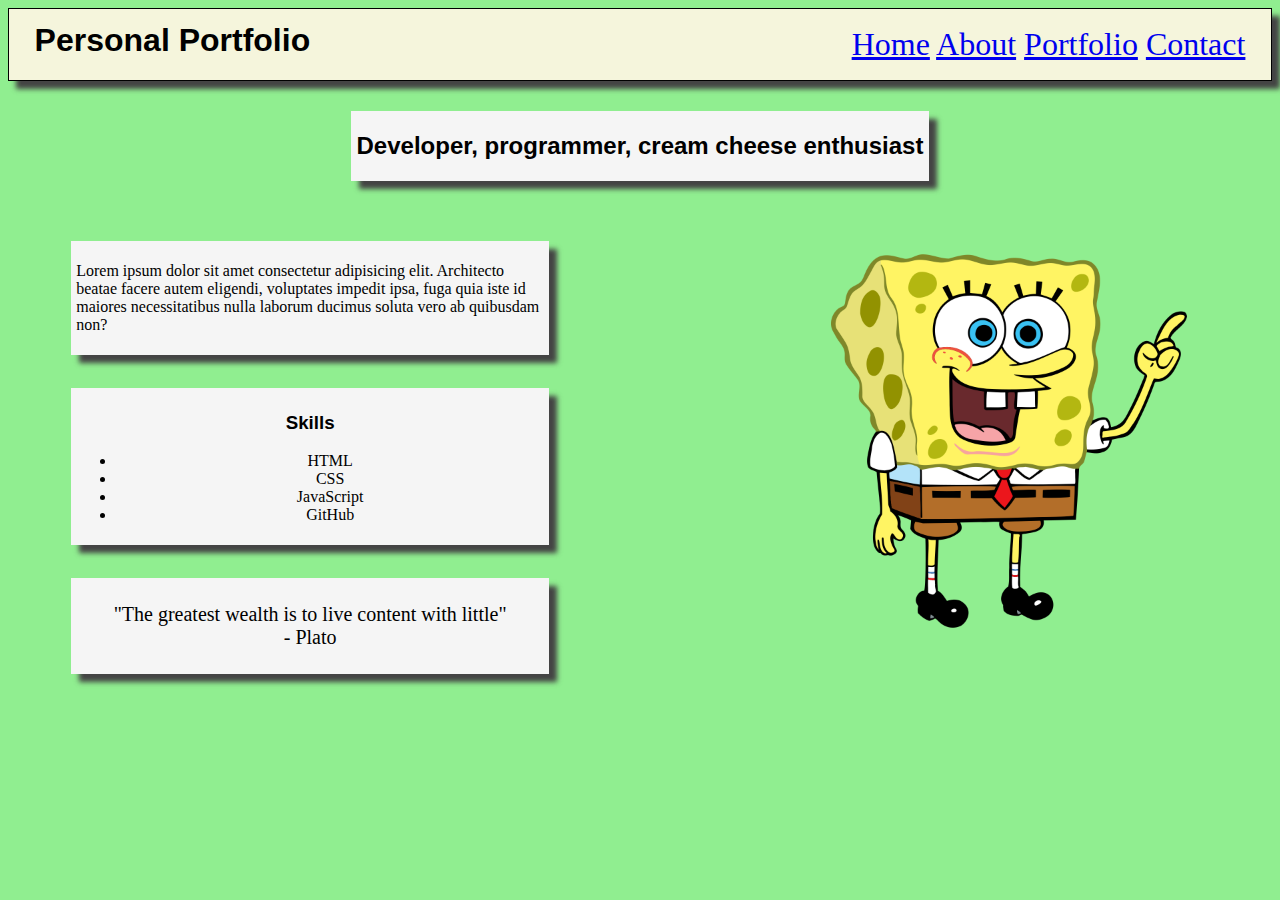
<file: index.html>
<!DOCTYPE html>
<html lang="en">
<head>
    <meta charset="UTF-8">
    <meta name="viewport" content="width=device-width, initial-scale=1.0">
    <link rel="stylesheet" href="style.css">
    <script src="script.js" defer></script>
    <title>Fernando's Portfolio</title>
</head>

<body>
    <header>
        <div><h1 id="mainh1">Personal Portfolio</h1></div>
        <div>
            <nav id="pagelink">
                <a href="index.html">Home</a>
                <a href="about.html">About</a>
                <a href="portfolio.html">Portfolio</a>
                <a href="contact.html">Contact</a>
            </nav>
        </div>
    </header>
    
    <div id="jobh2">
        <h2>Developer, programmer, cream cheese enthusiast</h2>
    </div>

    <main>
        <div class="cont">
            <div class="textleftcont">
                <div id="descp">
                    <p>Lorem ipsum dolor sit amet consectetur adipisicing elit. Architecto beatae facere autem eligendi, voluptates impedit ipsa, fuga quia iste id maiores necessitatibus nulla laborum ducimus soluta vero ab quibusdam non?</p>
                </div>
                
                <br>
        
                <div id="skillsul">
                    <h3>Skills</h3>
                    <ul>
                        <li>HTML</li>
                        <li>CSS</li>
                        <li>JavaScript</li>
                        <li>GitHub</li>
                    </ul>
                </div>
        
                <br>
        
                <div id="quotep">
                <p>"The greatest wealth is to live content with little"<br>- Plato</p>
                </div>
            </div>
    
            <div class="imgrightcont">
                <img id="homeimg" src="/images/spongebob-img.png" alt="Picture of myself">
            </div>
        </div>
    </main>  
</body>
</html>
</file>
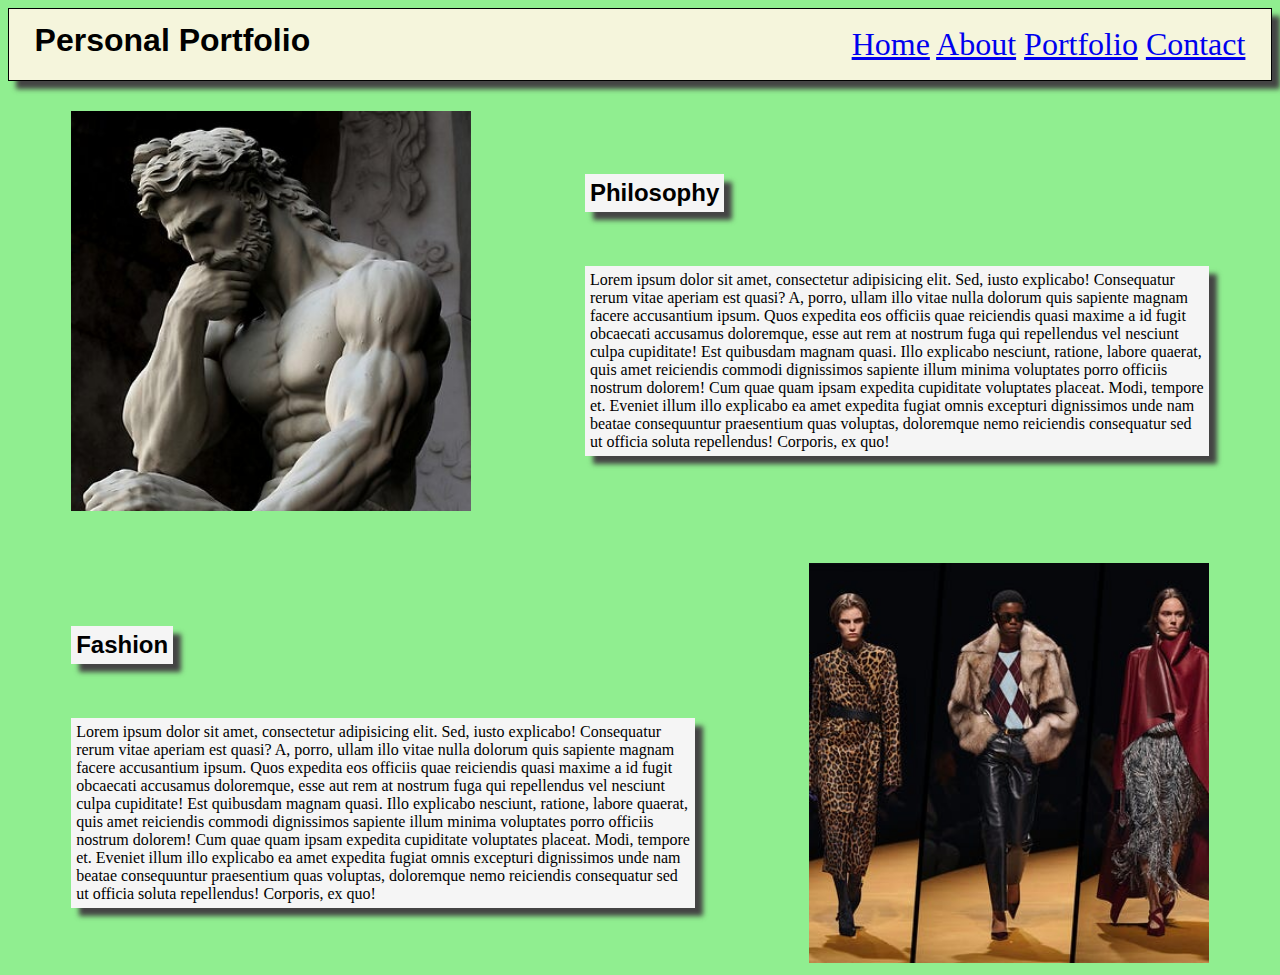
<file: about.html>
<!DOCTYPE html>
<html lang="en">
<head>
    <meta charset="UTF-8">
    <meta name="viewport" content="width=device-width, initial-scale=1.0">
    <link rel="stylesheet" href="style.css">
    <script src="script.js" defer></script>
    <title>About</title>
</head>
<body>
    <header>
        <div><h1 id="mainh1">Personal Portfolio</h1></div>
        <div>
            <nav id="pagelink">
                <a href="index.html">Home</a>
                <a href="about.html">About</a>
                <a href="portfolio.html">Portfolio</a>
                <a href="contact.html">Contact</a>
            </nav>
        </div>
    </header>

    <main>
        <div class="cont righttext">
            <div class="imgleftcont">
                <img id="philoimg" src="/images/philosophy-img.jpg" alt="Picture of the thinker">
            </div>
            <div class="textrightcont">
                <h2 id="philoh2">Philosophy</h2>
                <br>
                <p id="philop">Lorem ipsum dolor sit amet, consectetur adipisicing elit. Sed, iusto explicabo! Consequatur rerum vitae aperiam est quasi? A, porro, ullam illo vitae nulla dolorum quis sapiente magnam facere accusantium ipsum.

                    Quos expedita eos officiis quae reiciendis quasi maxime a id fugit obcaecati accusamus doloremque, esse aut rem at nostrum fuga qui repellendus vel nesciunt culpa cupiditate! Est quibusdam magnam quasi.
                    
                    Illo explicabo nesciunt, ratione, labore quaerat, quis amet reiciendis commodi dignissimos sapiente illum minima voluptates porro officiis nostrum dolorem! Cum quae quam ipsam expedita cupiditate voluptates placeat. Modi, tempore et.
                    
                    Eveniet illum illo explicabo ea amet expedita fugiat omnis excepturi dignissimos unde nam beatae consequuntur praesentium quas voluptas, doloremque nemo reiciendis consequatur sed ut officia soluta repellendus! Corporis, ex quo!</p>
            </div>
        </div>
        <br>
        <div class="cont textleft">
            <div class="textleftcont">
                <h2 id="fashionh2">Fashion</h2>
                <br>
                <p id="fashionp">Lorem ipsum dolor sit amet, consectetur adipisicing elit. Sed, iusto explicabo! Consequatur rerum vitae aperiam est quasi? A, porro, ullam illo vitae nulla dolorum quis sapiente magnam facere accusantium ipsum.

                    Quos expedita eos officiis quae reiciendis quasi maxime a id fugit obcaecati accusamus doloremque, esse aut rem at nostrum fuga qui repellendus vel nesciunt culpa cupiditate! Est quibusdam magnam quasi.
                    
                    Illo explicabo nesciunt, ratione, labore quaerat, quis amet reiciendis commodi dignissimos sapiente illum minima voluptates porro officiis nostrum dolorem! Cum quae quam ipsam expedita cupiditate voluptates placeat. Modi, tempore et.
                    
                    Eveniet illum illo explicabo ea amet expedita fugiat omnis excepturi dignissimos unde nam beatae consequuntur praesentium quas voluptas, doloremque nemo reiciendis consequatur sed ut officia soluta repellendus! Corporis, ex quo!</p>
            </div>
            <div class="imgrightcont">
                <img id="fashionimg" src="images/fashion-img.jpg" alt="Picture of fashion">
            </div>
        </div>
    </main>
</body>
</html>
</file>
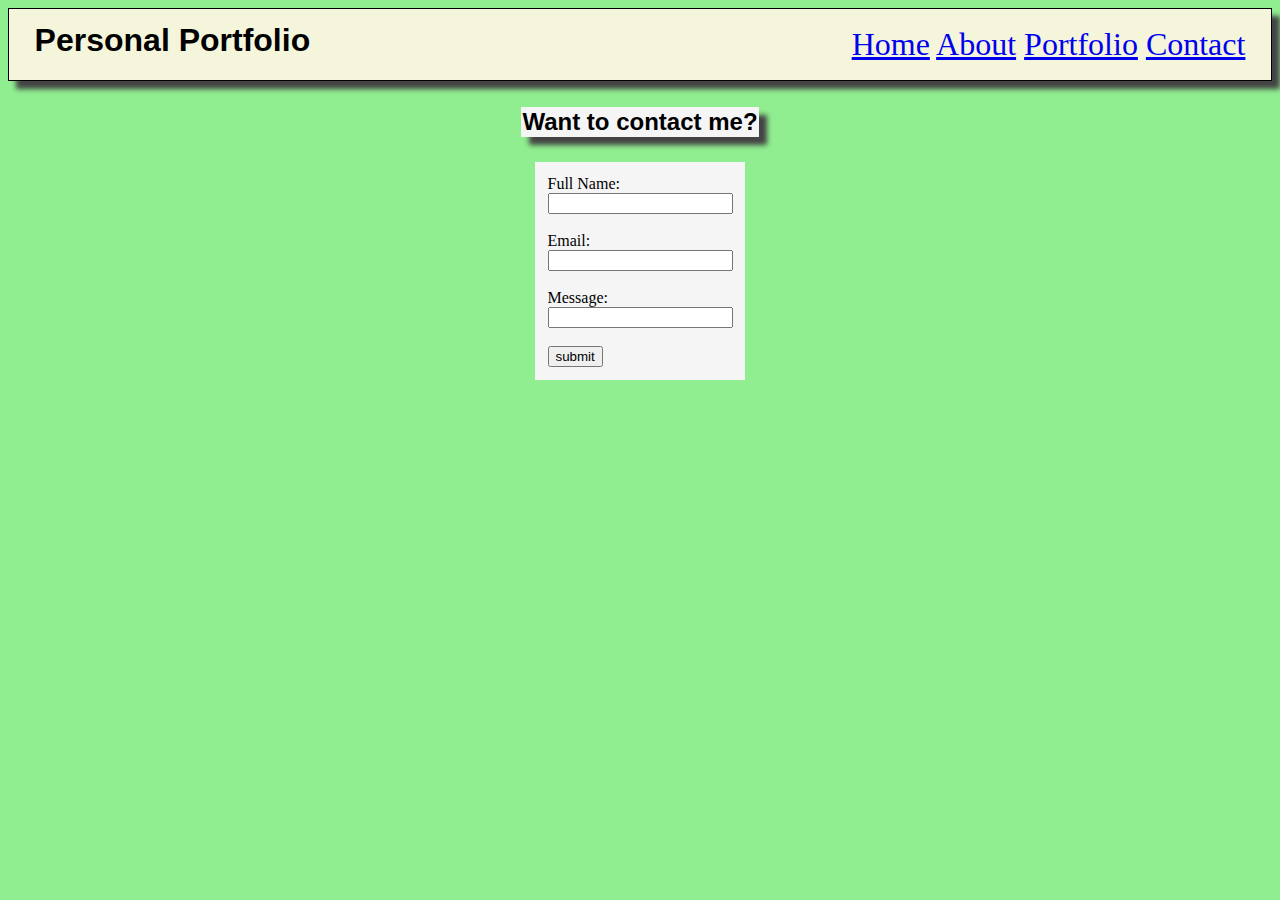
<file: contact.html>
<!DOCTYPE html>
<html lang="en">
<head>
    <meta charset="UTF-8">
    <meta name="viewport" content="width=device-width, initial-scale=1.0">
    <link rel="stylesheet" href="style.css">
    <script src="script.js" defer></script>
    <title>Contact</title>
</head>
<body>
    <header>
        <div><h1 id="mainh1">Personal Portfolio</h1></div>
        <div>
            <nav id="pagelink">
                <a href="index.html">Home</a>
                <a href="about.html">About</a>
                <a href="portfolio.html">Portfolio</a>
                <a href="contact.html">Contact</a>
            </nav>
        </div>
    </header>

    <main class="formpage">
        <h2 id="formh2">Want to contact me?</h2>
        <form id="form">
            <label for="fullname">Full Name:</label><br>
            <input type="text" name="fullname" id="fullname"><br><br>

            <label for="email">Email:</label><br>
            <input type="email" name="email" id="email"><br><br>

            <label for="message">Message:</label><br>
            <input type="text" name="message" id="message"><br><br>
            <input type="submit" value="submit" id="submit">
        </form>
    </main>
</body>
</html>
</file>
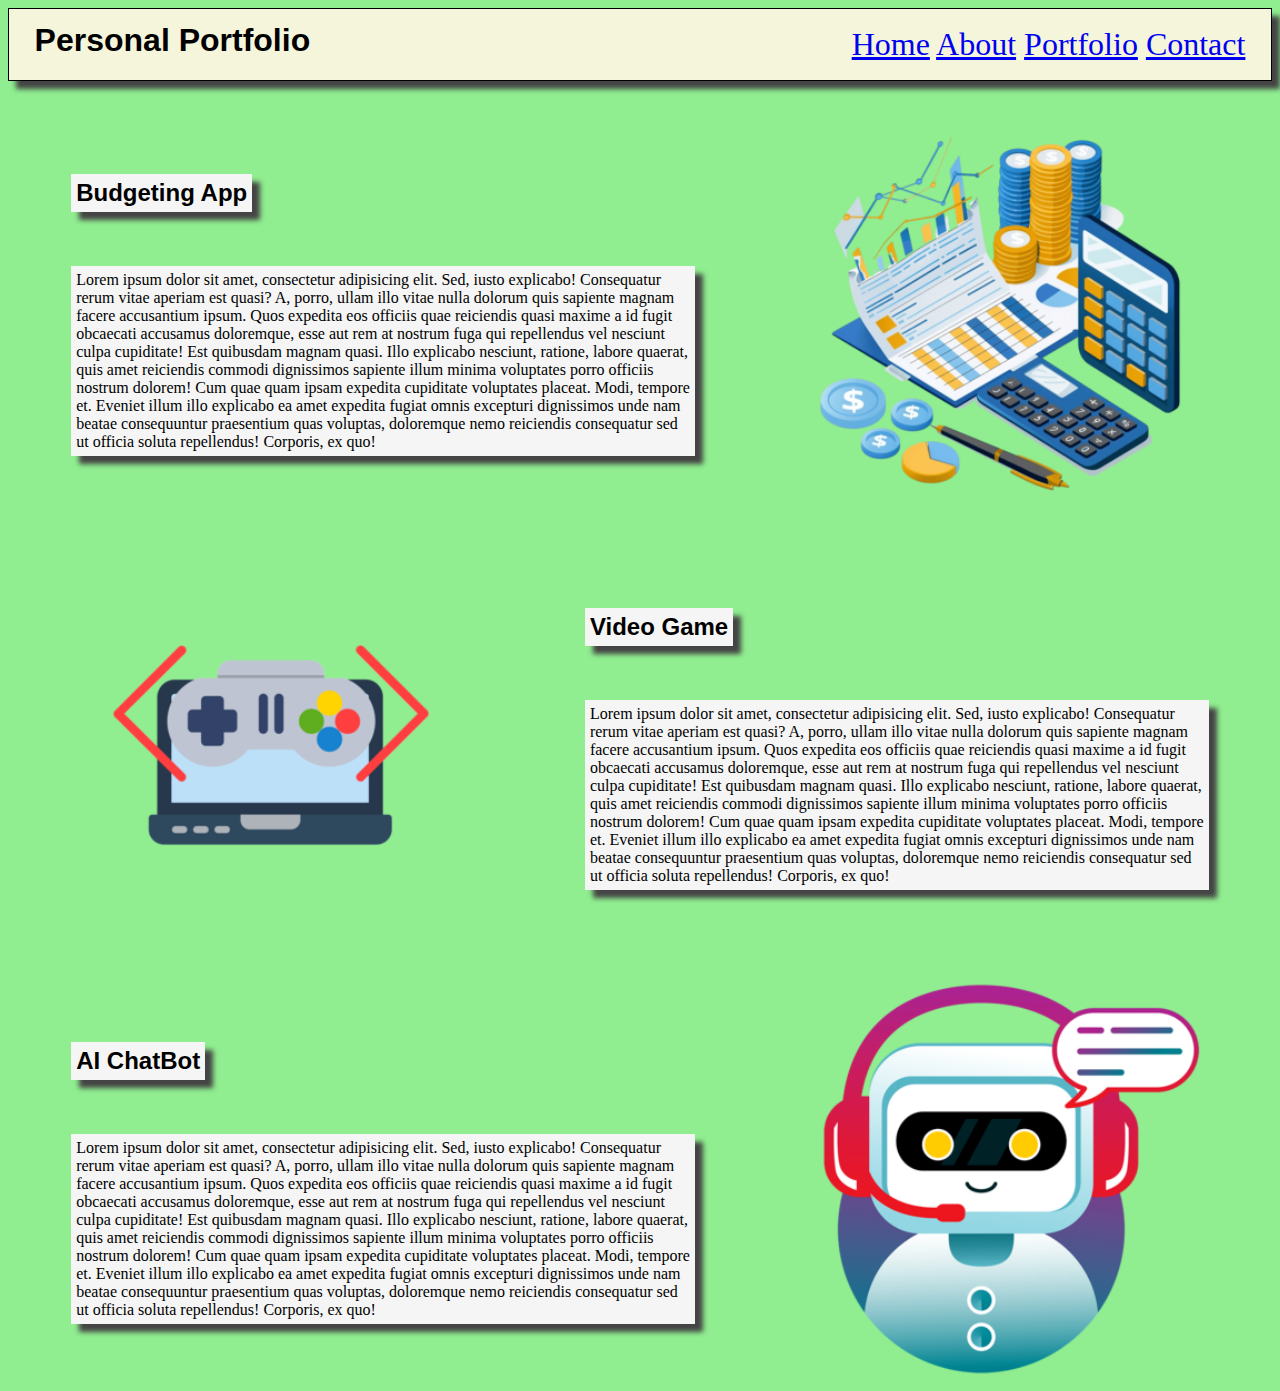
<file: portfolio.html>
<!DOCTYPE html>
<html lang="en">
<head>
    <meta charset="UTF-8">
    <meta name="viewport" content="width=device-width, initial-scale=1.0">
    <link rel="stylesheet" href="style.css">
    <script src="script.js" defer></script>
    <title>Portfolio</title>
</head>
<body>
    <header>
        <div><h1 id="mainh1">Personal Portfolio</h1></div>
        <div>
            <nav id="pagelink">
                <a href="index.html">Home</a>
                <a href="about.html">About</a>
                <a href="portfolio.html">Portfolio</a>
                <a href="contact.html">Contact</a>
            </nav>
        </div>
    </header>

    <main>
        <div class="cont">
            <div class="textleftcont">
                <h2 id="budgeterh2">Budgeting App</h2>
                <br>
                <p id="budgeterp">Lorem ipsum dolor sit amet, consectetur adipisicing elit. Sed, iusto explicabo! Consequatur rerum vitae aperiam est quasi? A, porro, ullam illo vitae nulla dolorum quis sapiente magnam facere accusantium ipsum.
        
                Quos expedita eos officiis quae reiciendis quasi maxime a id fugit obcaecati accusamus doloremque, esse aut rem at nostrum fuga qui repellendus vel nesciunt culpa cupiditate! Est quibusdam magnam quasi.
                        
                Illo explicabo nesciunt, ratione, labore quaerat, quis amet reiciendis commodi dignissimos sapiente illum minima voluptates porro officiis nostrum dolorem! Cum quae quam ipsam expedita cupiditate voluptates placeat. Modi, tempore et.
                        
                Eveniet illum illo explicabo ea amet expedita fugiat omnis excepturi dignissimos unde nam beatae consequuntur praesentium quas voluptas, doloremque nemo reiciendis consequatur sed ut officia soluta repellendus! Corporis, ex quo!</p>
                </div>
            <div class="imgrightcont">
                <img id="budgeterimg" src="/images/budgeter-img.png" alt="Picture of a budgeter">
            </div>
        </div>
        
        <div class="cont righttext">
            <div class="imgleftcont">
                <img id="gameimg" src="/images/game-img.png" alt="Picture of a video game">
            </div>
            <div class="textrightcont">
                <h2 id="gameh2">Video Game</h2>
                <br>
                <p id="gamep">Lorem ipsum dolor sit amet, consectetur adipisicing elit. Sed, iusto explicabo! Consequatur rerum vitae aperiam est quasi? A, porro, ullam illo vitae nulla dolorum quis sapiente magnam facere accusantium ipsum.
        
                Quos expedita eos officiis quae reiciendis quasi maxime a id fugit obcaecati accusamus doloremque, esse aut rem at nostrum fuga qui repellendus vel nesciunt culpa cupiditate! Est quibusdam magnam quasi.
                        
                Illo explicabo nesciunt, ratione, labore quaerat, quis amet reiciendis commodi dignissimos sapiente illum minima voluptates porro officiis nostrum dolorem! Cum quae quam ipsam expedita cupiditate voluptates placeat. Modi, tempore et.
                        
                Eveniet illum illo explicabo ea amet expedita fugiat omnis excepturi dignissimos unde nam beatae consequuntur praesentium quas voluptas, doloremque nemo reiciendis consequatur sed ut officia soluta repellendus! Corporis, ex quo!</p>
            </div>
        </div>
        
        <div class="cont">
            <div class="textleftcont">
                <h2 id="aih2">AI ChatBot</h2>
                <br>
                <p id="aip">Lorem ipsum dolor sit amet, consectetur adipisicing elit. Sed, iusto explicabo! Consequatur rerum vitae aperiam est quasi? A, porro, ullam illo vitae nulla dolorum quis sapiente magnam facere accusantium ipsum.
        
                    Quos expedita eos officiis quae reiciendis quasi maxime a id fugit obcaecati accusamus doloremque, esse aut rem at nostrum fuga qui repellendus vel nesciunt culpa cupiditate! Est quibusdam magnam quasi.
                        
                    Illo explicabo nesciunt, ratione, labore quaerat, quis amet reiciendis commodi dignissimos sapiente illum minima voluptates porro officiis nostrum dolorem! Cum quae quam ipsam expedita cupiditate voluptates placeat. Modi, tempore et.
                        
                    Eveniet illum illo explicabo ea amet expedita fugiat omnis excepturi dignissimos unde nam beatae consequuntur praesentium quas voluptas, doloremque nemo reiciendis consequatur sed ut officia soluta repellendus! Corporis, ex quo!</p>
            </div>
            <div class="imgrightcont">
                <img id="aiimg" src="/images/ai-img.png" alt="Picture of AI">
            </div>
        </div>
    </main>
</body>
</html>
</file>
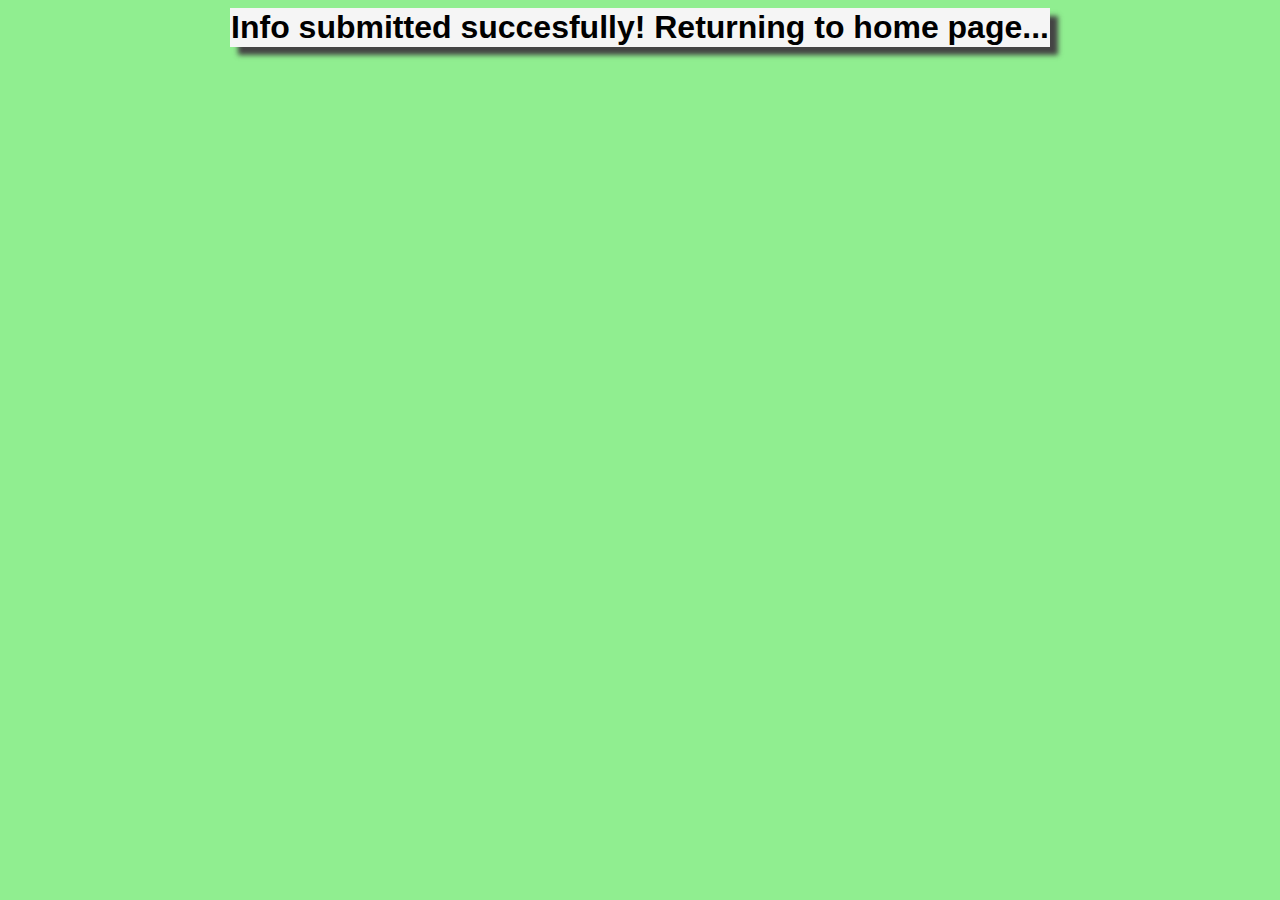
<file: success.html>
<!DOCTYPE html>
<html lang="en">
<head>
    <meta charset="UTF-8">
    <meta name="viewport" content="width=device-width, initial-scale=1.0">
    <link rel="stylesheet" href="style.css">
    <script src="success.js" defer></script>
    <title>Submitted Succesfully</title>
</head>
<body>
    <main class="formpage">
        <h1 id="successh1">Info submitted succesfully! Returning to home page...</h1>
    </main>
</body>
</html>
</file>
<file: style.css>
body {
    background-color: lightgreen;
}

header {
   border: 1px solid black;
   box-sizing: border-box;
   background-color: beige;
   box-shadow: 8px 8px 5px #444;
   display: flex;
   align-items: center;
   justify-content: space-between;
}

main {
    margin-left: 5%;
    margin-right: 5%;
}

img {
    height: 400px;
}

h1 {
    font-family: Verdana, Geneva, Tahoma, sans-serif;
}

h2, h3 {
    font-family: 'Lucida Sans', 'Lucida Sans Regular', 'Lucida Grande', 'Lucida Sans Unicode', Geneva, Verdana, sans-serif;
}

p {
    font-family: 'Times New Roman', Times, serif;
}

li {
    font-family: 'Times New Roman', Times, serif;
}

#mainh1 {
    display: inline-block;
    font-size: 32px;
    padding-left: 2vw;
    margin-top: 1vw;
}
 
#pagelink {
    display: inline-block;
    font-size: 32px;
    padding-right: 2vw;
}

a:hover {
    color: orange;
    font-size: 36px;
}

#jobh2 {
    text-align: center;
    border: 1px solid whitesmoke;
    box-sizing: border-box;
    background-color: whitesmoke;
    max-width: fit-content;
    margin-left: auto;
    margin-right: auto;
    margin-top: 30px;
    padding: 0px 5px 0px 5px;
    box-shadow: 8px 8px 5px #444;
}

.cont {
    display: flex;
    align-items: center;
    justify-content: center;
    margin-top: 30px;
}

.textrightcont {
    margin-left: 5%;
}

.textleftcont {
    margin-right: 5%;
}

.imgleftcont {
    margin-right: 5%;
}

.imgrightcont {
    margin-left: 5%;
}

#descp {
    border: 5px solid whitesmoke;
    box-sizing: content-box;
    background-color: whitesmoke;
    width: 75%;
    margin-top: 30px;
    box-shadow: 8px 8px 5px #444;
}

#skillsul {
    text-align: center;
    border: 5px solid whitesmoke;
    box-sizing: content-box;
    background-color: whitesmoke;
    width: 75%;
    margin-top: 15px;
    box-shadow: 8px 8px 5px #444;
}

#quotep {
    text-align: center;
    border: 5px solid whitesmoke;
    box-sizing: content-box;
    background-color: whitesmoke;
    width: 75%;
    margin-top: 15px;
    box-shadow: 8px 8px 5px #444;
    font-size: 20px;
}

#philoh2 {
    border: 5px solid whitesmoke;
    box-sizing: border-box;
    background-color: whitesmoke;
    width: fit-content;
    box-shadow: 8px 8px 5px #444;
}

#philop {
    border: 5px solid whitesmoke;
    box-sizing: border-box;
    background-color: whitesmoke;
    box-shadow: 8px 8px 5px #444;

}

#fashionh2 {
    border: 5px solid whitesmoke;
    box-sizing: border-box;
    background-color: whitesmoke;
    width: fit-content;
    box-shadow: 8px 8px 5px #444;
}

#fashionp {
    border: 5px solid whitesmoke;
    box-sizing: border-box;
    background-color: whitesmoke;
    box-shadow: 8px 8px 5px #444;
}

#budgeterh2 {
    border: 5px solid whitesmoke;
    box-sizing: border-box;
    background-color: whitesmoke;
    width: fit-content;
    box-shadow: 8px 8px 5px #444;
}

#budgeterp {
    border: 5px solid whitesmoke;
    box-sizing: border-box;
    background-color: whitesmoke;
    box-shadow: 8px 8px 5px #444;
}

#gameh2 {
    border: 5px solid whitesmoke;
    box-sizing: border-box;
    background-color: whitesmoke;
    width: fit-content;
    box-shadow: 8px 8px 5px #444;
}

#gamep {
    border: 5px solid whitesmoke;
    box-sizing: border-box;
    background-color: whitesmoke;
    box-shadow: 8px 8px 5px #444;

}

#aih2 {
    border: 5px solid whitesmoke;
    box-sizing: border-box;
    background-color: whitesmoke;
    width: fit-content;
    box-shadow: 8px 8px 5px #444;
}

#aip {
    border: 5px solid whitesmoke;
    box-sizing: border-box;
    background-color: whitesmoke;
    box-shadow: 8px 8px 5px #444;
}

.formpage {
    display: flex;
    align-items: center;
    justify-content: center;
    flex-direction: column;
}

#formh2 {
    margin-top: 2vw;
    margin-bottom: 2vw;
    border: 1px solid whitesmoke;
    box-sizing: border-box;
    background-color: whitesmoke;
    max-width: fit-content;
    box-shadow: 8px 8px 5px #444;
}

#form {
    background-color: whitesmoke;
    padding: 1vw;
}

#successh1 {
    margin: auto;
    border: 1px solid whitesmoke;
    box-sizing: border-box;
    background-color: whitesmoke;
    max-width: fit-content;
    box-shadow: 8px 8px 5px #444;
}

@media (max-width: 320px) and (max-height: 480px) {
   img {
    margin-top: 30px;
    height: 250px;
   }
   
   header {
    flex-flow: column;
   }

    .cont {
    display: flex;
    align-items: center;
    justify-content: center;
    flex-flow: column;
   }

   .righttext{
    flex-flow: column-reverse;
   }

   .imgleftcont {
    height: 10%;
   }

   .imgrightcont {
    height: 10%;
   }

   #mainh1 {
    font-size: 9vw;
   }

   #pagelink {
    font-size: 7vw;
    margin-left: auto;
    margin-right: auto;
   }

   #formh2 {
    margin-top: 5vw;
    margin-bottom: 5vw;
   }

   #successh1 {
    font-size: 18px;
   }
}
</file>
